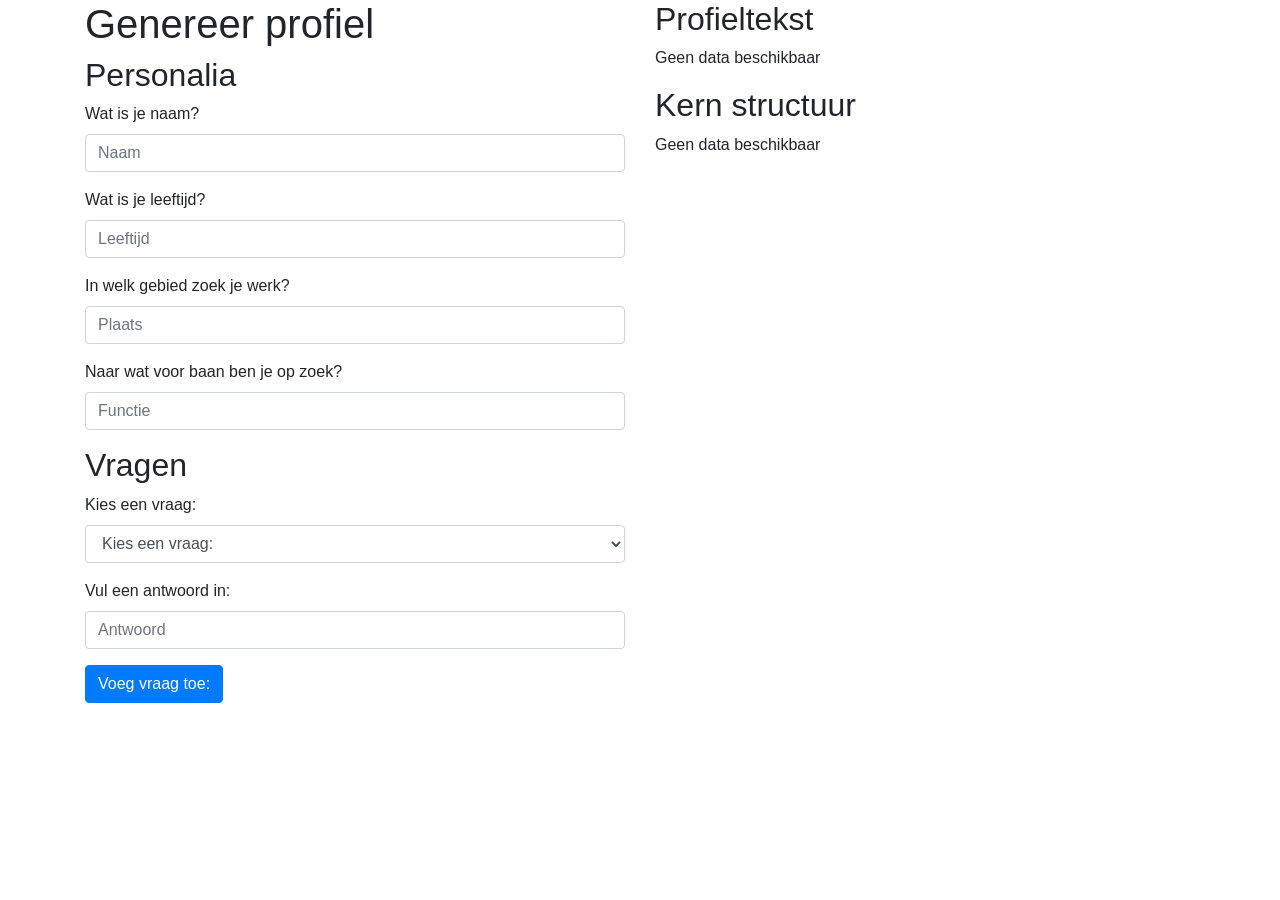
<file: generate_profile/index.html>
<!DOCTYPE html>
<html>
	<head>
		<script src="./scripts/generate-profile.js"></script>
		<link rel="stylesheet" href="https://stackpath.bootstrapcdn.com/bootstrap/4.1.1/css/bootstrap.min.css" integrity="sha384-WskhaSGFgHYWDcbwN70/dfYBj47jz9qbsMId/iRN3ewGhXQFZCSftd1LZCfmhktB" crossorigin="anonymous">
	</head>
	<body>
		<div class="container">
			<div class="row">
				<div class="col-md">
					<h1>Genereer profiel</h1>
					<div>
						<form id="personal-data-form" onsubmit="e.preventDefault()">
							<h2>Personalia</h2>
							<div class="form-group">
								<label for="name">Wat is je naam?</label>
								<input type="text" id="name" class="form-control" name="name" placeholder="Naam">
							</div>
							<div class="form-group">
								<label for="age">Wat is je leeftijd?</label>
								<input type="text" id="age" class="form-control" name="age" placeholder="Leeftijd">
							</div>
							<div class="form-group">
								<label for="city">In welk gebied zoek je werk?</label>
								<input type="text" id="city" class="form-control" name="city" placeholder="Plaats">
							</div>
							<div class="form-group">
								<label for="job">Naar wat voor baan ben je op zoek?</label>
								<input type="text" id="job" class="form-control" name="job" class="form-control" placeholder="Functie">
							</div>
						</form>
					</div>
					<div>
						<h2>Vragen</h2>
						<div>
							<div class="form-group">
								<label for="question-select">Kies een vraag:</label>
								<select id="question-select" name="question-select" class="form-control">
									<option value="-1">Kies een vraag: </option>
									<option>Hoeveel jaar ervaring heb je?</option>
									<option>Wat is je hoogst genoten opleiding?</option>
								</select>
							</div>
							<div class="form-group">
								<label for="question-answer">Vul een antwoord in:</label>
								<input type="text" id="question-answer" name="question-answer" class="form-control" placeholder="Antwoord">
							</div>
							<button id="question-add-button" class="btn btn-primary" onclick="addQuestion()">Voeg vraag toe:</button>
						</div>
					</div>
				</div>
				<div class="col-md">
					<h2>Profieltekst</h2>
					<p id="profile-introduction">Geen data beschikbaar</p>
					<p id="profile-body"></p>

					<h2>Kern structuur</h2>
					<div id="selected-questions">Geen data beschikbaar</div>
				</div>
			</div>
			
		</div>
	</body>
</html>
</file>
